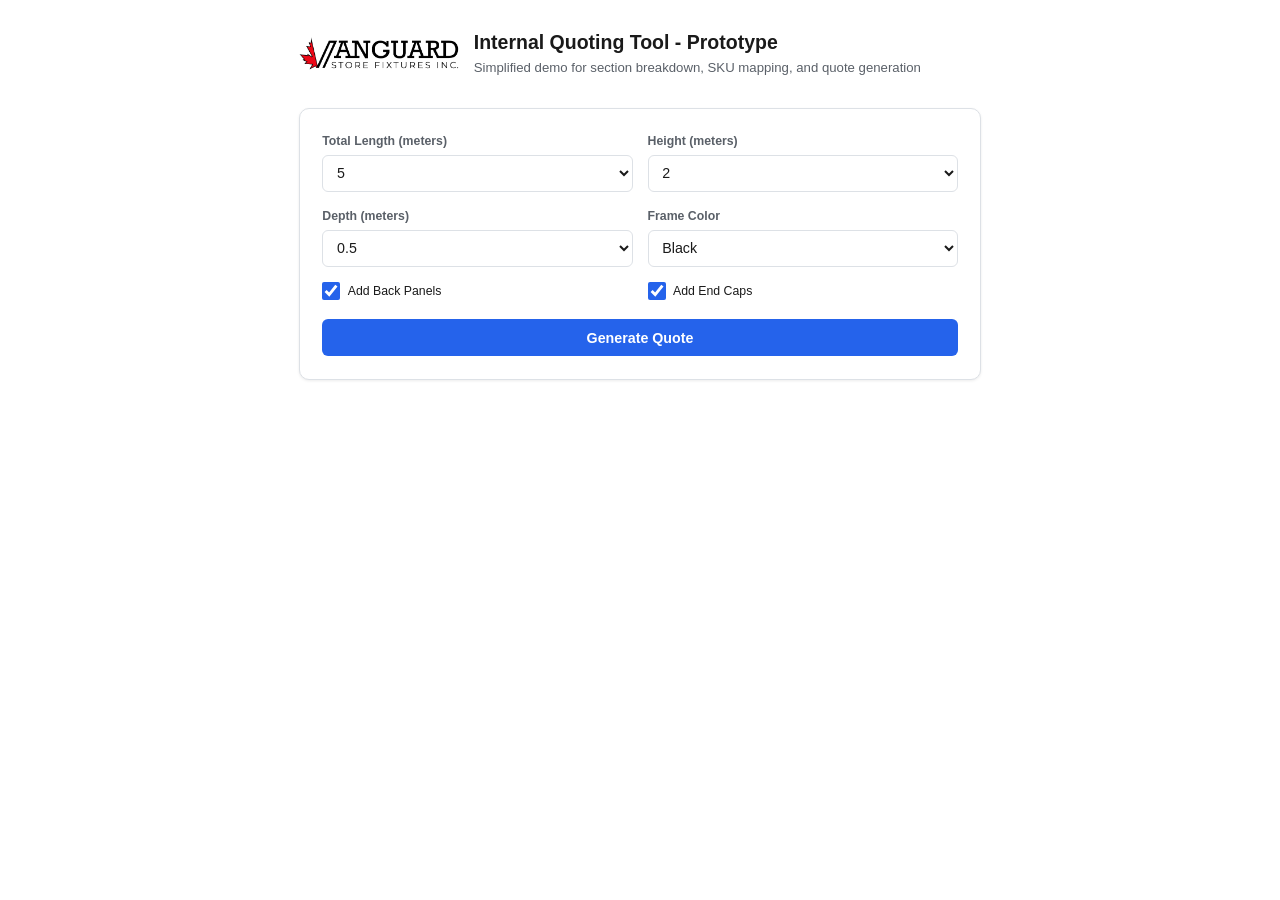
<file: index.html>
<!doctype html>
<html lang="en">
  <head>
    <meta charset="UTF-8" />
    <meta name="viewport" content="width=device-width, initial-scale=1.0" />
    <title>Internal Quoting Tool – Prototype</title>
    <link rel="stylesheet" href="styles.css" />
  </head>
  <body>
    <div class="container">
      <!-- Header -->
      <header class="header">
        <img src="media/logo.png" alt="Company Logo" class="logo" />
        <div>
          <h1>Internal Quoting Tool - Prototype</h1>
          <p class="subtitle">
            Simplified demo for section breakdown, SKU mapping, and quote
            generation
          </p>
        </div>
      </header>

      <!-- Form -->
      <section class="card">
        <form id="quoteForm">
          <div class="form-grid">
            <label class="field">
              <span>Total Length (meters)</span>
              <select id="totalLength">
                <option value="3">3</option>
                <option value="5" selected>5</option>
                <option value="8">8</option>
              </select>
            </label>

            <label class="field">
              <span>Height (meters)</span>
              <select id="height">
                <option value="1">1</option>
                <option value="2" selected>2</option>
                <option value="3">3</option>
              </select>
            </label>

            <label class="field">
              <span>Depth (meters)</span>
              <select id="depth">
                <option value="0.5" selected>0.5</option>
                <option value="1.0">1.0</option>
              </select>
            </label>

            <label class="field">
              <span>Frame Color</span>
              <select id="frameColor">
                <option>Black</option>
                <option>White</option>
              </select>
            </label>

            <label class="field checkbox">
              <input type="checkbox" id="addBackPanel" checked />
              <span>Add Back Panels</span>
            </label>

            <label class="field checkbox">
              <input type="checkbox" id="addEndCaps" checked />
              <span>Add End Caps</span>
            </label>
          </div>

          <button type="submit" id="submitBtn">Generate Quote</button>
        </form>
      </section>

      <!-- Loading -->
      <div id="loading" class="loading hidden">Generating quote…</div>

      <!-- Error -->
      <div id="error" class="error hidden"></div>

      <!-- Results -->
      <section id="results" class="card results hidden">
        <h2>Quote Summary</h2>

        <div id="configSummary" class="config-summary"></div>

        <div class="table-wrap">
          <table>
            <thead>
              <tr>
                <th>SKU</th>
                <th>Component</th>
                <th class="num">Qty</th>
                <th class="num">Unit Price</th>
                <th class="num">Line Total</th>
              </tr>
            </thead>
            <tbody id="quoteBody"></tbody>
            <tfoot>
              <tr>
                <td colspan="4" class="total-label">Grand Total</td>
                <td class="num" id="grandTotal"></td>
              </tr>
            </tfoot>
          </table>
        </div>
      </section>
    </div>

    <script src="script.js"></script>
  </body>
</html>
</file>
<file: styles.css>
/* --------------------------------------------------------
   Internal Quoting Tool — Prototype Styles
   -------------------------------------------------------- */

*,
*::before,
*::after {
  box-sizing: border-box;
  margin: 0;
  padding: 0;
}

:root {
  --bg: #ffffff;
  --card: #ffffff;
  --border: #dde1e6;
  --text: #1a1a1a;
  --text-secondary: #5a6068;
  --accent: #2563eb;
  --accent-hover: #1d4ed8;
  --radius: 10px;
  --shadow: 0 1px 3px rgba(0, 0, 0, 0.08);
}

html {
  font-size: 15px;
}

body {
  font-family:
    -apple-system, BlinkMacSystemFont, "Segoe UI", Roboto, "Helvetica Neue",
    Arial, sans-serif;
  background: var(--bg);
  color: var(--text);
  line-height: 1.55;
  -webkit-font-smoothing: antialiased;
}

/* Layout */
.container {
  max-width: 720px;
  margin: 0 auto;
  padding: 2rem 1.25rem 4rem;
}

/* Header */
.header {
  display: flex;
  align-items: center;
  gap: 1rem;
  margin-bottom: 2rem;
}

.logo {
  width: 160px;
  object-fit: contain;
  flex-shrink: 0;
}

.header h1 {
  font-size: 1.3rem;
  font-weight: 700;
  line-height: 1.3;
}

.subtitle {
  color: var(--text-secondary);
  font-size: 0.88rem;
  margin-top: 0.15rem;
}

/* Card */
.card {
  background: var(--card);
  border: 1px solid var(--border);
  border-radius: var(--radius);
  padding: 1.5rem;
  box-shadow: var(--shadow);
  margin-bottom: 1.5rem;
}

/* Form grid */
.form-grid {
  display: grid;
  grid-template-columns: 1fr 1fr;
  gap: 1rem;
}

.field {
  display: flex;
  flex-direction: column;
  gap: 0.3rem;
}

.field span {
  font-size: 0.82rem;
  font-weight: 600;
  color: var(--text-secondary);
}

.field select,
.field input[type="number"] {
  padding: 0.55rem 0.65rem;
  border: 1px solid var(--border);
  border-radius: 6px;
  font-size: 0.95rem;
  background: #fff;
  color: var(--text);
  transition: border-color 0.15s;
}

.field select:focus,
.field input[type="number"]:focus {
  outline: none;
  border-color: var(--accent);
  box-shadow: 0 0 0 2.5px rgba(37, 99, 235, 0.15);
}

/* Checkbox fields */
.field.checkbox {
  flex-direction: row;
  align-items: center;
  gap: 0.5rem;
}

.field.checkbox input[type="checkbox"] {
  width: 18px;
  height: 18px;
  accent-color: var(--accent);
  cursor: pointer;
}

.field.checkbox span {
  font-weight: 500;
  color: var(--text);
}

/* Submit button */
button[type="submit"] {
  margin-top: 1.25rem;
  width: 100%;
  padding: 0.7rem;
  font-size: 0.95rem;
  font-weight: 600;
  color: #fff;
  background: var(--accent);
  border: none;
  border-radius: 6px;
  cursor: pointer;
  transition: background 0.15s;
}

button[type="submit"]:hover {
  background: var(--accent-hover);
}

button[type="submit"]:disabled {
  opacity: 0.55;
  cursor: not-allowed;
}

/* Loading / Error */
.loading,
.error {
  text-align: center;
  padding: 1rem;
  font-size: 0.9rem;
  border-radius: var(--radius);
  margin-bottom: 1.5rem;
}

.loading {
  color: var(--accent);
  background: #eef2ff;
}

.error {
  color: #b91c1c;
  background: #fef2f2;
  border: 1px solid #fecaca;
}

/* Results */
.results h2 {
  font-size: 1.1rem;
  margin-bottom: 0.75rem;
}

.config-summary {
  display: flex;
  flex-wrap: wrap;
  gap: 0.5rem;
  margin-bottom: 1.25rem;
}

.config-summary .tag {
  background: #f0f4f8;
  border: 1px solid var(--border);
  border-radius: 5px;
  padding: 0.25rem 0.6rem;
  font-size: 0.78rem;
  color: var(--text-secondary);
  font-weight: 500;
}

/* Table */
.table-wrap {
  overflow-x: auto;
  -webkit-overflow-scrolling: touch;
}

table {
  width: 100%;
  border-collapse: collapse;
  font-size: 0.88rem;
}

thead th {
  text-align: left;
  font-weight: 600;
  font-size: 0.78rem;
  text-transform: uppercase;
  letter-spacing: 0.03em;
  color: var(--text-secondary);
  border-bottom: 2px solid var(--border);
  padding: 0.5rem 0.6rem;
}

tbody td {
  padding: 0.55rem 0.6rem;
  border-bottom: 1px solid #eef0f3;
}

tfoot td {
  padding: 0.65rem 0.6rem;
  font-weight: 700;
  border-top: 2px solid var(--border);
}

.num {
  text-align: right;
  font-variant-numeric: tabular-nums;
}

.total-label {
  text-align: right;
}

/* Disclaimer */
.disclaimer {
  margin-top: 1rem;
  font-size: 0.78rem;
  color: var(--text-secondary);
  text-align: center;
  font-style: italic;
}

/* Utility */
.hidden {
  display: none !important;
}

/* Responsive */
@media (max-width: 520px) {
  .form-grid {
    grid-template-columns: 1fr;
  }

  .header {
    flex-direction: column;
    text-align: center;
  }

  .logo {
    width: 120px;
  }

  .header h1 {
    font-size: 1.1rem;
  }

  table {
    font-size: 0.82rem;
  }
}
</file>
<file: frontend/styles.css>
/* --------------------------------------------------------
   Internal Quoting Tool — Prototype Styles
   -------------------------------------------------------- */

*,
*::before,
*::after {
  box-sizing: border-box;
  margin: 0;
  padding: 0;
}

:root {
  --bg: #ffffff;
  --card: #ffffff;
  --border: #dde1e6;
  --text: #1a1a1a;
  --text-secondary: #5a6068;
  --accent: #2563eb;
  --accent-hover: #1d4ed8;
  --radius: 10px;
  --shadow: 0 1px 3px rgba(0, 0, 0, 0.08);
}

html {
  font-size: 15px;
}

body {
  font-family:
    -apple-system, BlinkMacSystemFont, "Segoe UI", Roboto, "Helvetica Neue",
    Arial, sans-serif;
  background: var(--bg);
  color: var(--text);
  line-height: 1.55;
  -webkit-font-smoothing: antialiased;
}

/* Layout */
.container {
  max-width: 720px;
  margin: 0 auto;
  padding: 2rem 1.25rem 4rem;
}

/* Header */
.header {
  display: flex;
  align-items: center;
  gap: 1rem;
  margin-bottom: 2rem;
}

.logo {
  width: 160px;
  object-fit: contain;
  flex-shrink: 0;
}

.header h1 {
  font-size: 1.3rem;
  font-weight: 700;
  line-height: 1.3;
}

.subtitle {
  color: var(--text-secondary);
  font-size: 0.88rem;
  margin-top: 0.15rem;
}

/* Card */
.card {
  background: var(--card);
  border: 1px solid var(--border);
  border-radius: var(--radius);
  padding: 1.5rem;
  box-shadow: var(--shadow);
  margin-bottom: 1.5rem;
}

/* Form grid */
.form-grid {
  display: grid;
  grid-template-columns: 1fr 1fr;
  gap: 1rem;
}

.field {
  display: flex;
  flex-direction: column;
  gap: 0.3rem;
}

.field span {
  font-size: 0.82rem;
  font-weight: 600;
  color: var(--text-secondary);
}

.field select,
.field input[type="number"] {
  padding: 0.55rem 0.65rem;
  border: 1px solid var(--border);
  border-radius: 6px;
  font-size: 0.95rem;
  background: #fff;
  color: var(--text);
  transition: border-color 0.15s;
}

.field select:focus,
.field input[type="number"]:focus {
  outline: none;
  border-color: var(--accent);
  box-shadow: 0 0 0 2.5px rgba(37, 99, 235, 0.15);
}

/* Checkbox fields */
.field.checkbox {
  flex-direction: row;
  align-items: center;
  gap: 0.5rem;
}

.field.checkbox input[type="checkbox"] {
  width: 18px;
  height: 18px;
  accent-color: var(--accent);
  cursor: pointer;
}

.field.checkbox span {
  font-weight: 500;
  color: var(--text);
}

/* Submit button */
button[type="submit"] {
  margin-top: 1.25rem;
  width: 100%;
  padding: 0.7rem;
  font-size: 0.95rem;
  font-weight: 600;
  color: #fff;
  background: var(--accent);
  border: none;
  border-radius: 6px;
  cursor: pointer;
  transition: background 0.15s;
}

button[type="submit"]:hover {
  background: var(--accent-hover);
}

button[type="submit"]:disabled {
  opacity: 0.55;
  cursor: not-allowed;
}

/* Loading / Error */
.loading,
.error {
  text-align: center;
  padding: 1rem;
  font-size: 0.9rem;
  border-radius: var(--radius);
  margin-bottom: 1.5rem;
}

.loading {
  color: var(--accent);
  background: #eef2ff;
}

.error {
  color: #b91c1c;
  background: #fef2f2;
  border: 1px solid #fecaca;
}

/* Results */
.results h2 {
  font-size: 1.1rem;
  margin-bottom: 0.75rem;
}

.config-summary {
  display: flex;
  flex-wrap: wrap;
  gap: 0.5rem;
  margin-bottom: 1.25rem;
}

.config-summary .tag {
  background: #f0f4f8;
  border: 1px solid var(--border);
  border-radius: 5px;
  padding: 0.25rem 0.6rem;
  font-size: 0.78rem;
  color: var(--text-secondary);
  font-weight: 500;
}

/* Table */
.table-wrap {
  overflow-x: auto;
  -webkit-overflow-scrolling: touch;
}

table {
  width: 100%;
  border-collapse: collapse;
  font-size: 0.88rem;
}

thead th {
  text-align: left;
  font-weight: 600;
  font-size: 0.78rem;
  text-transform: uppercase;
  letter-spacing: 0.03em;
  color: var(--text-secondary);
  border-bottom: 2px solid var(--border);
  padding: 0.5rem 0.6rem;
}

tbody td {
  padding: 0.55rem 0.6rem;
  border-bottom: 1px solid #eef0f3;
}

tfoot td {
  padding: 0.65rem 0.6rem;
  font-weight: 700;
  border-top: 2px solid var(--border);
}

.num {
  text-align: right;
  font-variant-numeric: tabular-nums;
}

.total-label {
  text-align: right;
}

/* Disclaimer */
.disclaimer {
  margin-top: 1rem;
  font-size: 0.78rem;
  color: var(--text-secondary);
  text-align: center;
  font-style: italic;
}

/* Utility */
.hidden {
  display: none !important;
}

/* Responsive */
@media (max-width: 520px) {
  .form-grid {
    grid-template-columns: 1fr;
  }

  .header {
    flex-direction: column;
    text-align: center;
  }

  .logo {
    width: 120px;
  }

  .header h1 {
    font-size: 1.1rem;
  }

  table {
    font-size: 0.82rem;
  }
}
</file>
